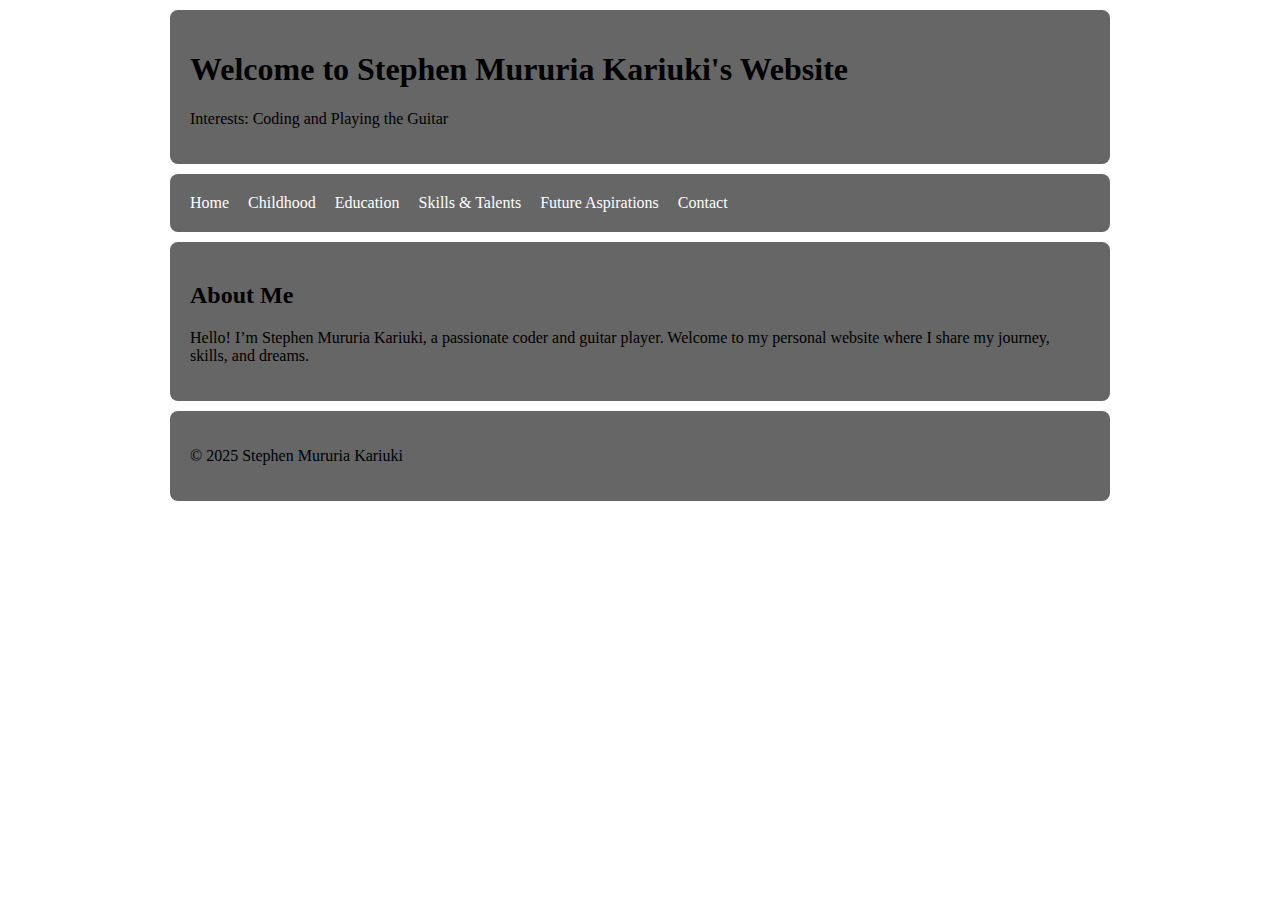
<file: index.html>
<!DOCTYPE html>
<html lang="en">
<head>
  <meta charset="UTF-8" />
  <meta name="viewport" content="width=device-width, initial-scale=1" />
  <title>Stephen Mururia Kariuki - Homepage</title>
  <link rel="stylesheet" href="style.css" />
</head>
<body>
  <header>
    <h1>Welcome to Stephen Mururia Kariuki's Website</h1>
    <p>Interests: Coding and Playing the Guitar</p>
  </header>

  <nav>
    <a href="index.html">Home</a>
    <a href="childhood.html">Childhood</a>
    <a href="education.html">Education</a>
    <a href="skills.html">Skills & Talents</a>
    <a href="aspirations.html">Future Aspirations</a>
    <a href="contact.html">Contact</a>
  </nav>

  <section>
    <h2>About Me</h2>
    <p>Hello! I’m Stephen Mururia Kariuki, a passionate coder and guitar player. Welcome to my personal website where I share my journey, skills, and dreams.</p>
  </section>

  <footer>
    <p>© 2025 Stephen Mururia Kariuki</p>
  </footer>
</body>
</html>
</file>
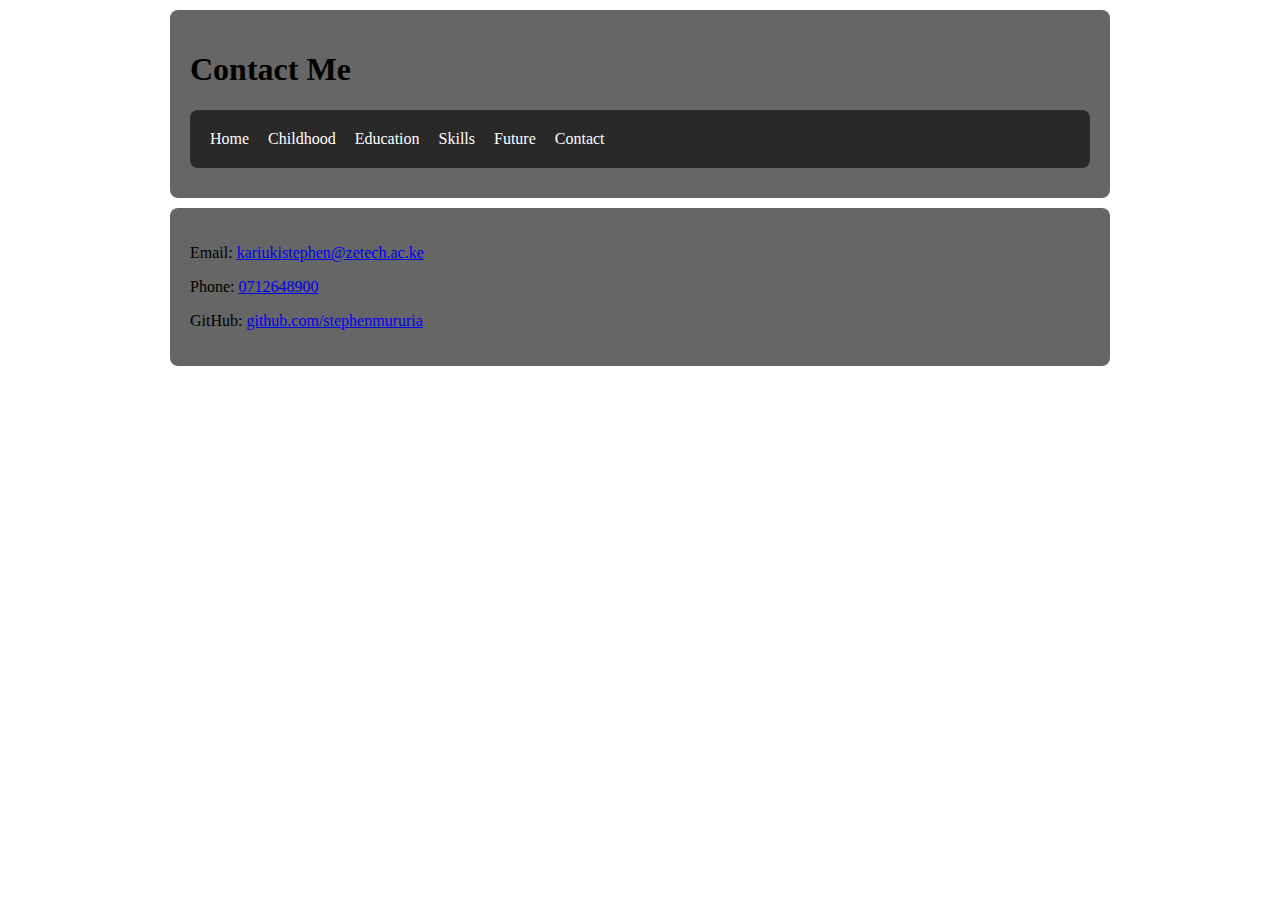
<file: contact.html>
<!DOCTYPE html>
<html>
<head>
  <title>Contact - Stephen Mururia</title>
  <link rel="stylesheet" href="style.css">
</head>
<body>
  <header>
    <h1>Contact Me</h1>
    <nav>
      <a href="index.html">Home</a>
      <a href="childhood.html">Childhood</a>
      <a href="education.html">Education</a>
      <a href="skills.html">Skills</a>
      <a href="future-aspiration.html">Future</a>
      <a href="contact.html">Contact</a>
    </nav>
  </header>
  <main>
    <section>
      <p>Email: <a href="mailto:kariukistephen@zetech.ac.ke">kariukistephen@zetech.ac.ke</a></p>
      <p>Phone: <a href="tel:+254712648900">0712648900</a></p>
      <p>GitHub: <a href="https://github.com/stephenmururia" target="_blank">github.com/stephenmururia</a></p>
    </section>
  </main>
</body>
</html>
</file>
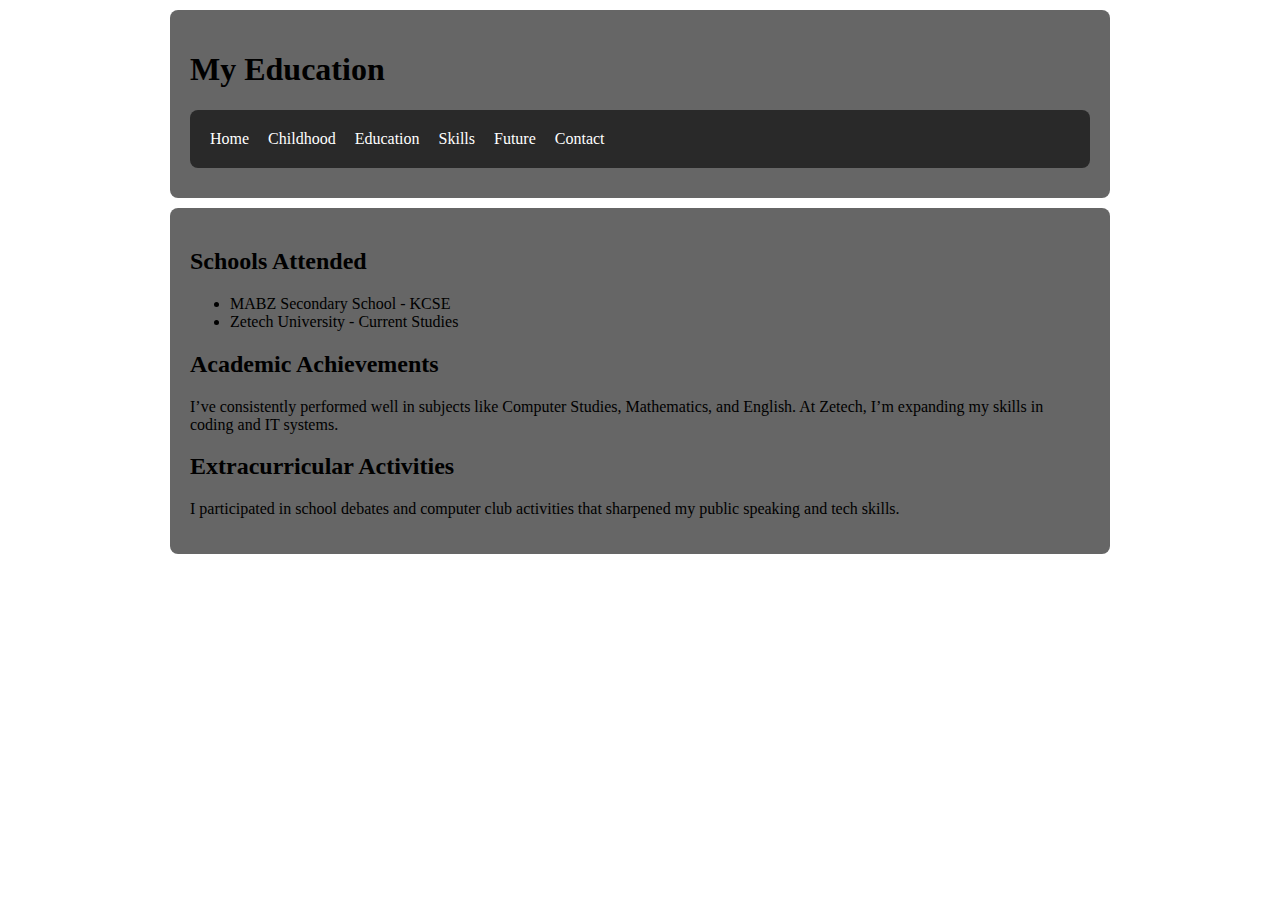
<file: education.html>
<!DOCTYPE html>
<html>
<head>
  <title>My Education - Stephen Mururia</title>
  <link rel="stylesheet" href="style.css">
</head>
<body>
  <header>
    <h1>My Education</h1>
    <nav>
      <a href="index.html">Home</a>
      <a href="childhood.html">Childhood</a>
      <a href="education.html">Education</a>
      <a href="skills.html">Skills</a>
      <a href="future-aspiration.html">Future</a>
      <a href="contact.html">Contact</a>
    </nav>
  </header>
  <main>
    <section>
      <h2>Schools Attended</h2>
      <ul>
        <li>MABZ Secondary School - KCSE</li>
        <li>Zetech University - Current Studies</li>
      </ul>

      <h2>Academic Achievements</h2>
      <p>I’ve consistently performed well in subjects like Computer Studies, Mathematics, and English. At Zetech, I’m expanding my skills in coding and IT systems.</p>

      <h2>Extracurricular Activities</h2>
      <p>I participated in school debates and computer club activities that sharpened my public speaking and tech skills.</p>
    </section>
  </main>
</body>
</html>
</file>
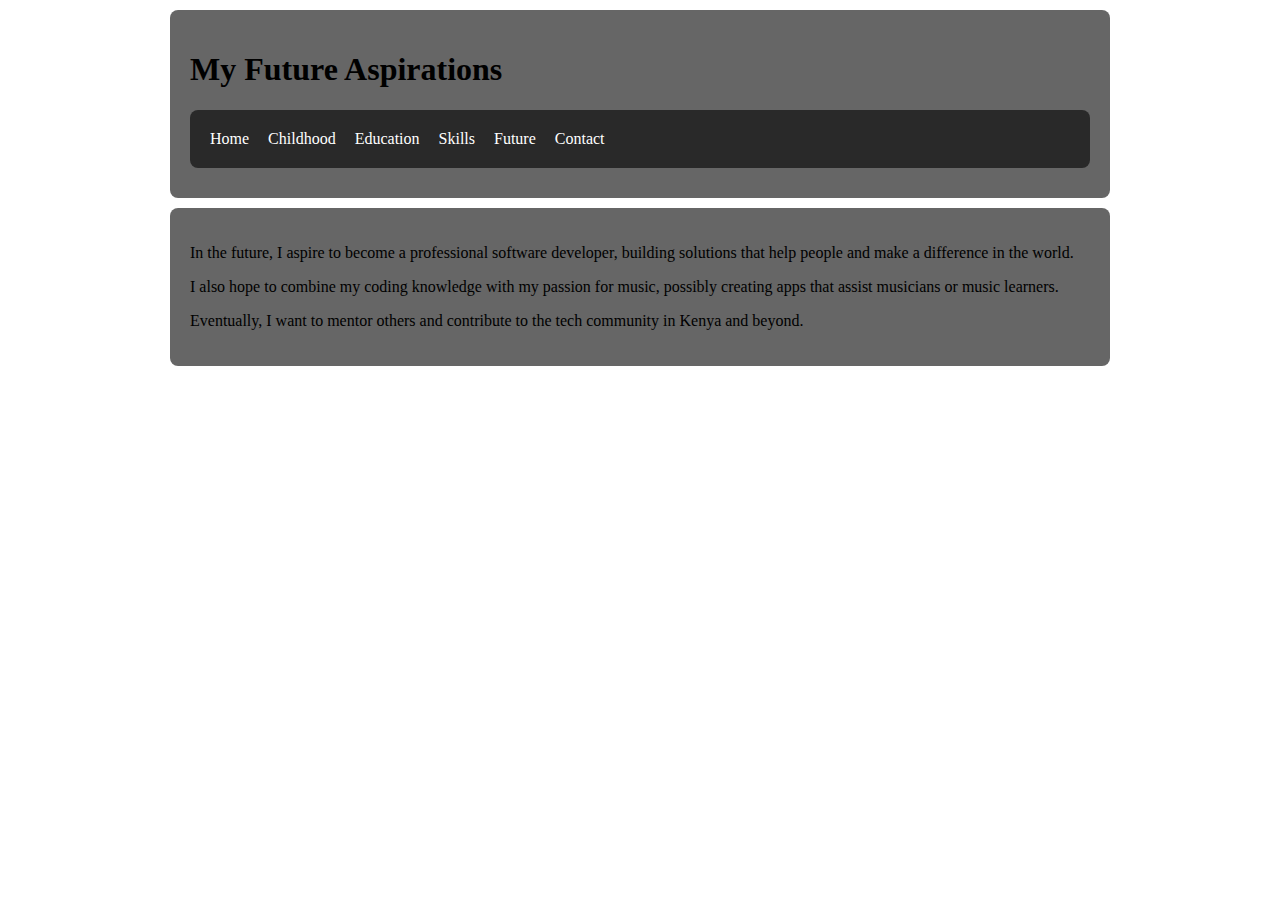
<file: future-aspiration.html>
<!DOCTYPE html>
<html>
<head>
  <title>Future Aspirations - Stephen Mururia</title>
  <link rel="stylesheet" href="style.css">
</head>
<body>
  <header>
    <h1>My Future Aspirations</h1>
    <nav>
      <a href="index.html">Home</a>
      <a href="childhood.html">Childhood</a>
      <a href="education.html">Education</a>
      <a href="skills.html">Skills</a>
      <a href="future-aspiration.html">Future</a>
      <a href="contact.html">Contact</a>
    </nav>
  </header>
  <main>
    <section>
      <p>In the future, I aspire to become a professional software developer, building solutions that help people and make a difference in the world.</p>
      <p>I also hope to combine my coding knowledge with my passion for music, possibly creating apps that assist musicians or music learners.</p>
      <p>Eventually, I want to mentor others and contribute to the tech community in Kenya and beyond.</p>
    </section>
  </main>
</body>
</html>
</file>
<file: style.css>
css
body {
  background-image: url('background.jpg');  /* Your background image file */
  background-size: cover;
  background-repeat: no-repeat;
  background-position: center;
  margin: 0;
  padding: 0;
  font-family: Arial, sans-serif;
  color: #fff;  /* white text for better contrast */
}

header, nav, section, footer {
  padding: 20px;
  background-color: rgba(0, 0, 0, 0.6);  /* semi-transparent dark background */
  margin: 10px auto;
  max-width: 900px;
  border-radius: 8px;
}

nav a {
  color: #fff;
  margin-right: 15px;
  text-decoration: none;
}

nav a:hover {
  text-decoration: underline;
}
</file>
